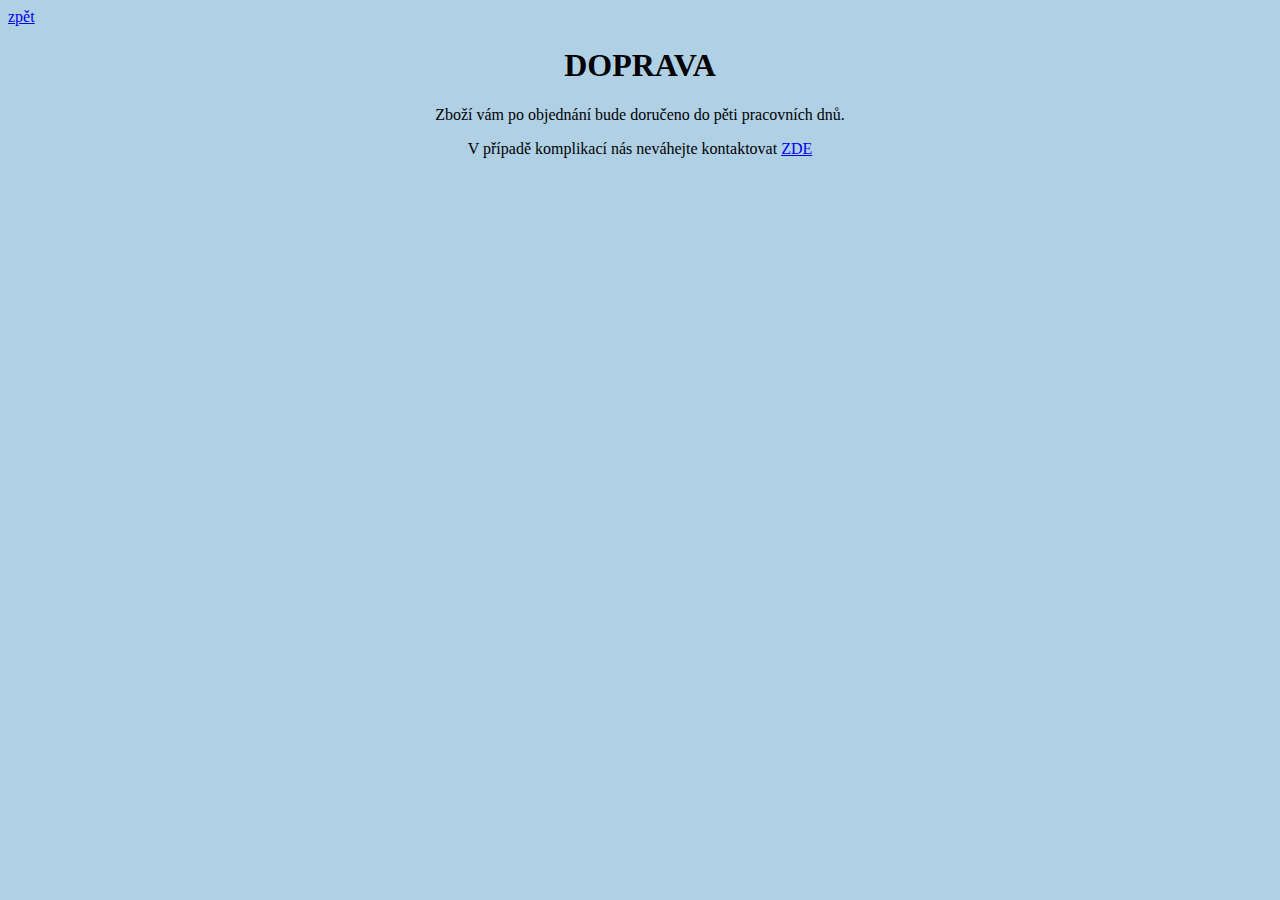
<file: doprava.html>
<!DOCTYPE html>
<html>
<body style="background-color:rgb(176, 208, 230);">



</body>
</html>
<head>
    <link href="https://cdn.jsdelivr.net/npm/bootstrap@5.0.2/dist/css/bootstrap.min.css" rel="stylesheet" integrity="sha384-EVSTQN3/azprG1Anm3QDgpJLIm9Nao0Yz1ztcQTwFspd3yD65VohhpuuCOmLASjC" crossorigin="anonymous">
    <a href="index.html">zpět</a>

</head>
<body>
    <h1 style="font-family:verdana; text-align: center;">DOPRAVA</h1> 
    <p style="text-align: center;">Zboží vám po objednání bude doručeno do pěti pracovních dnů.</p>
    <p style="text-align: center;">V případě komplikací nás neváhejte kontaktovat <a href="o-nas.html">ZDE</a></p>

</body>
</html>
</file>
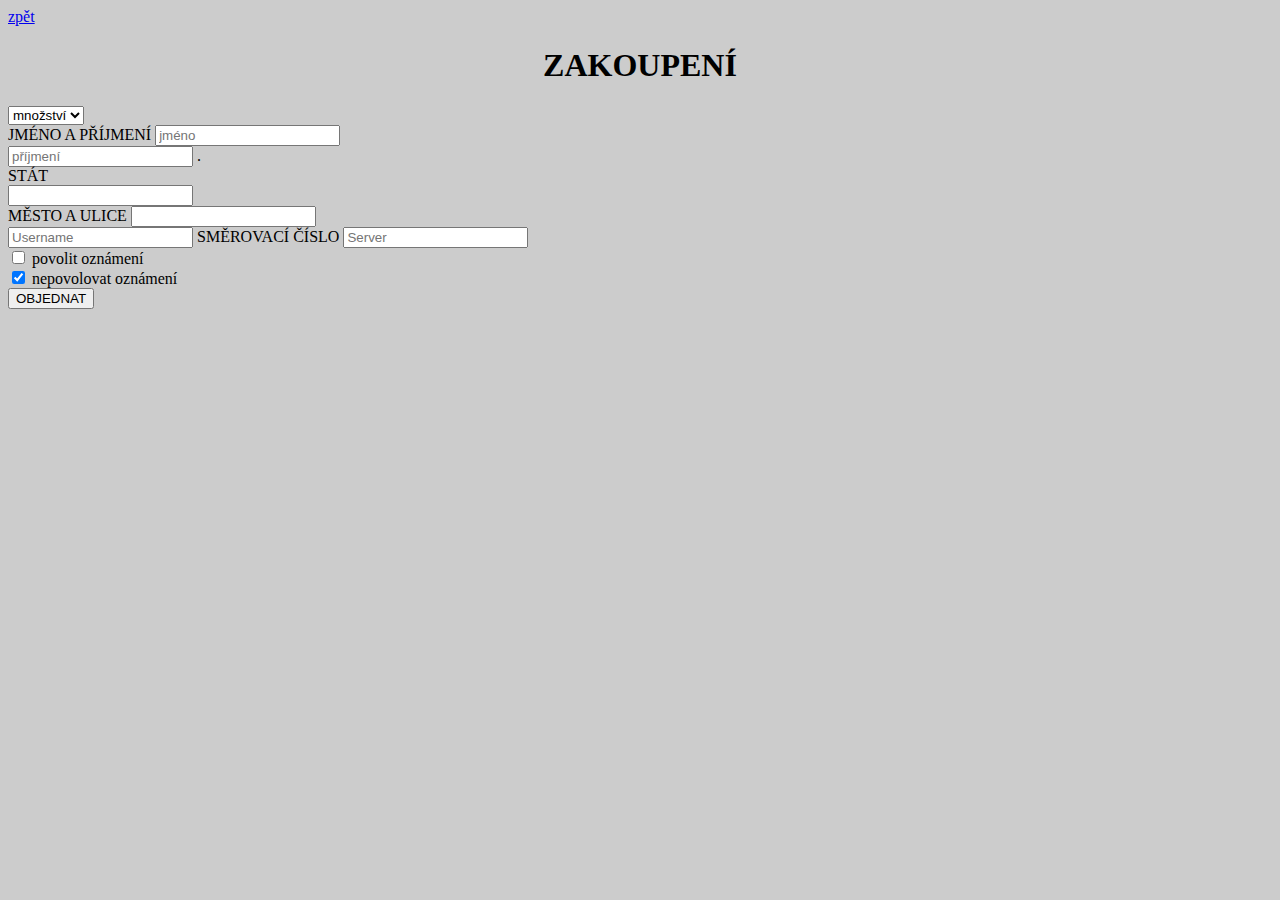
<file: koupit.html>
<!DOCTYPE html>

<a href="zde.html">zpět</a>

<h1 style="text-align: center;"><strong>ZAKOUPENÍ</strong></h1>
<html>
<body style="background-color:rgb(204, 204, 204);">



</body>
</html>


<select class="form-select" aria-label="Default select example">
    <option selected>množství</option>
    <option value="1">1</option>
    <option value="2">2</option>
    <option value="3">3</option>
    <option value="4">4</option>
    <option value="5">5</option>
    <option value="6">6</option>
    <option value="7">7</option>
    <option value="8">8</option>
    <option value="9">9</option>
    <option value="10">10</option>
  
  </select>
  <div class="input-group mb-3">
    <span class="input-group-text" id="basic-addon1">JMÉNO A PŘÍJMENÍ</span>
    <input type="text" class="form-control" placeholder="jméno" aria-label="Username" aria-describedby="basic-addon1">
  </div>
  
  <div class="input-group mb-3">
    <input type="text" class="form-control" placeholder="příjmení" aria-label="příjmení" aria-describedby="basic-addon2">
    <span class="input-group-text" id="basic-addon2">.</span>
  </div>
  
  <label for="basic-url" class="form-label">STÁT</label>
  <div class="input-group mb-3">
    <span class="input-group-text" id="basic-addon3"></span>
    <input type="text" class="form-control" id="basic-url" aria-describedby="basic-addon3">
  </div>
  
  <div class="input-group mb-3">
    <span class="input-group-text">MĚSTO A ULICE</span>
    <input type="text" class="form-control" aria-label="Amount (to the nearest dollar)">
    <span class="input-group-text"></span>
  </div>
  
  <div class="input-group mb-3">
    <input type="text" class="form-control" placeholder="Username" aria-label="Username">
    <span class="input-group-text">SMĚROVACÍ ČÍSLO</span>
    <input type="text" class="form-control" placeholder="Server" aria-label="Server">
  </div>
  
  

  <div class="form-check">
    <input class="form-check-input" type="checkbox" value="" id="flexCheckDefault">
    <label class="form-check-label" for="flexCheckDefault">
      povolit oznámení
    </label>
  </div>
  <div class="form-check">
    <input class="form-check-input" type="checkbox" value="" id="flexCheckChecked" checked>
    <label class="form-check-label" for="flexCheckChecked">
      nepovolovat oznámení
    </label>
  </div>

  <div class="col-12">
    <button class="btn btn-primary" type="submit">OBJEDNAT</button>
  </div>
</file>
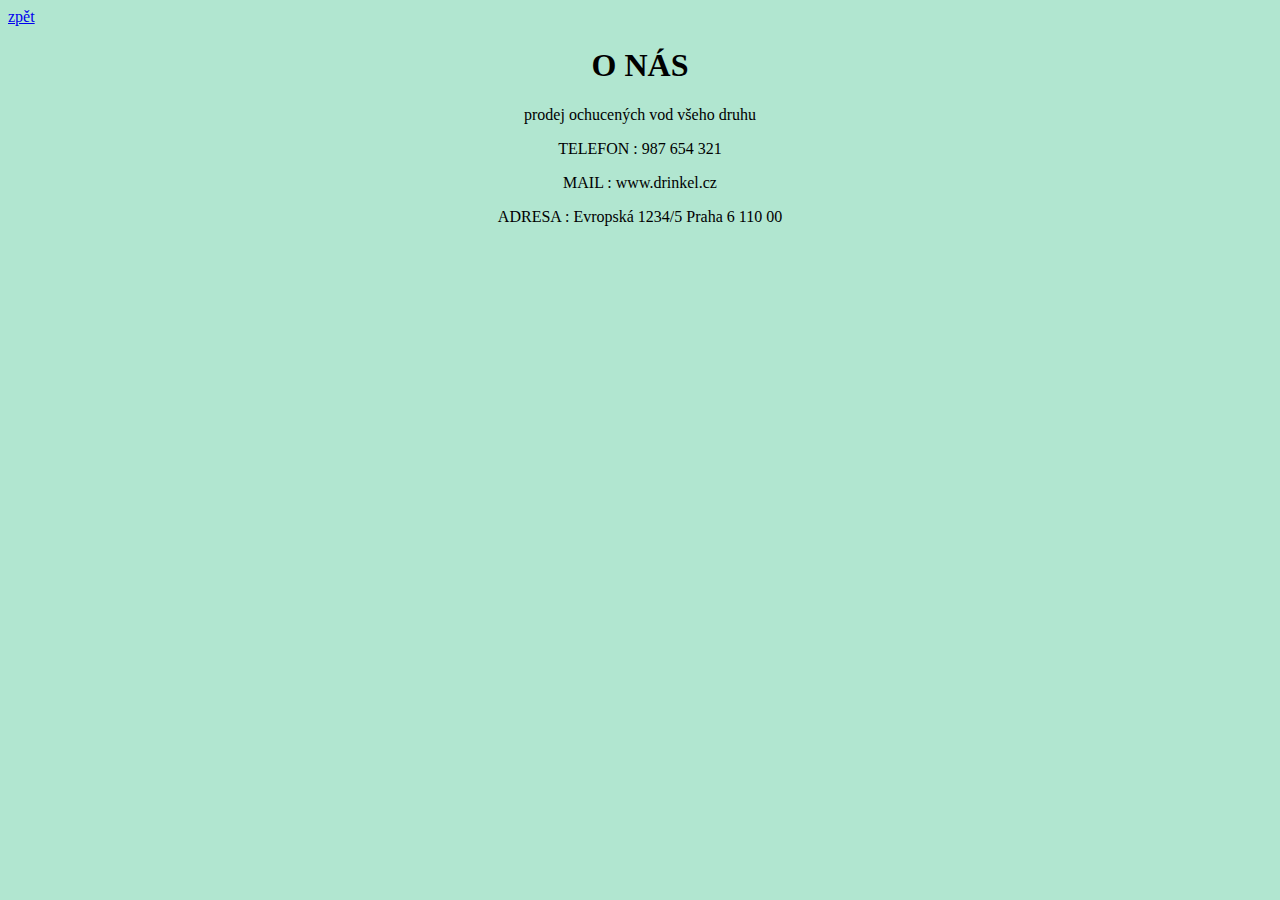
<file: o-nas.html>
<!DOCTYPE html>
<html>
<body style="background-color:rgb(177, 230, 208);">



</body>
</html>

<head>

    <link href="https://cdn.jsdelivr.net/npm/bootstrap@5.0.2/dist/css/bootstrap.min.css" rel="stylesheet" integrity="sha384-EVSTQN3/azprG1Anm3QDgpJLIm9Nao0Yz1ztcQTwFspd3yD65VohhpuuCOmLASjC" crossorigin="anonymous">
    <a href="index.html">zpět</a>
</head>
<body>

        
     
    <h1 style="font-family:verdana; text-align: center;">O NÁS</h1>
    <p style="text-align: center;">prodej ochucených vod všeho druhu</p>
    
    <p style="text-align: center;">TELEFON : 987 654 321</p>
    
    <p style="text-align: center;">MAIL : www.drinkel.cz</p>
    
    <p style="text-align: center;">ADRESA : Evropská 1234/5
                Praha 6
                110 00
    </p>
    
</body>
</html>
</file>
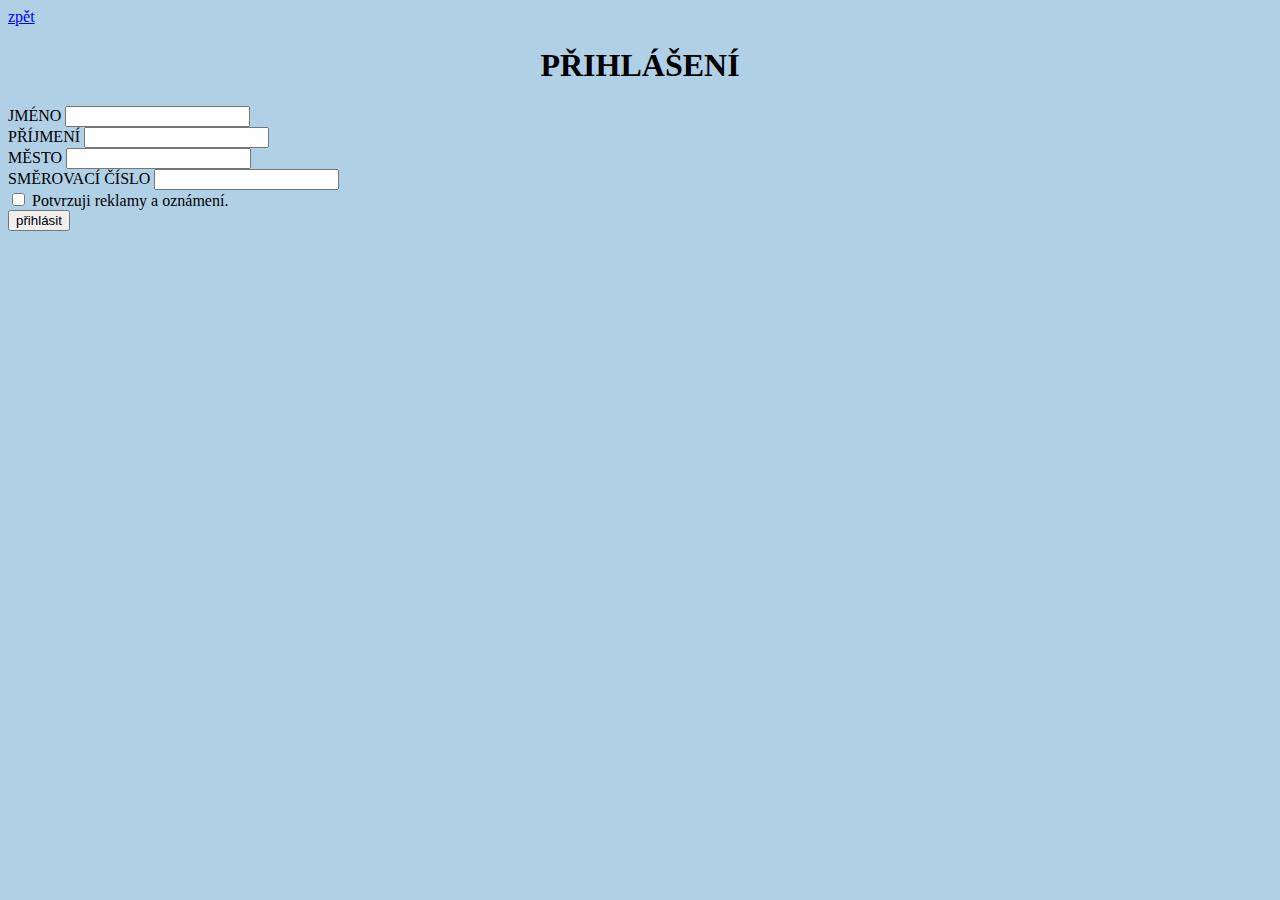
<file: prihlaseni.html>
<!DOCTYPE html>
<head>
    <a href="index.html">zpět</a>

</head>

<body>
  <h1 style="text-align: center;">PŘIHLÁŠENÍ</h1>
  <!DOCTYPE html>
  <html>
<body style="background-color:rgb(176, 208, 230);">



</body>
</html>
  </div>
  <form class="row g-3 needs-validation" novalidate>
    <div class="col-md-4">
      <label for="validationCustom01" class="form-label">JMÉNO</label>
      <input type="text" class="form-control" id="validationCustom01" value="" required>
      <div class="valid-feedback">
        
      </div>
    </div>
    <div class="col-md-4">
      <label for="validationCustom02" class="form-label">PŘÍJMENÍ</label>
      <input type="text" class="form-control" id="validationCustom02" value="" required>
      <div class="valid-feedback">
        
   
        
      
    
   <div class="col-md-6">
      <label for="validationCustom03" class="form-label">MĚSTO</label>
      <input type="text" class="form-control" id="validationCustom03" required>
      <div class="invalid-feedback">
        
      </div>
    
    <div class="col-md-3">
      <label for="validationCustom05" class="form-label">SMĚROVACÍ ČÍSLO</label>
      <input type="text" class="form-control" id="validationCustom05" required>
      <div class="invalid-feedback">
        
      </div>
    </div>
    <div class="col-12">
      <div class="form-check">
        <input class="form-check-input" type="checkbox" value="" id="invalidCheck" required>
        <label class="form-check-label" for="invalidCheck">
          
        </label>
        Potvrzuji reklamy a oznámení.
        <div class="invalid-feedback">
          
        </div>
      </div>
    </div>
    <div class="col-12">
      <button class="btn btn-primary" type="submit">přihlásit</button>
    </div>
  </form>
</body>
</html>
</file>
